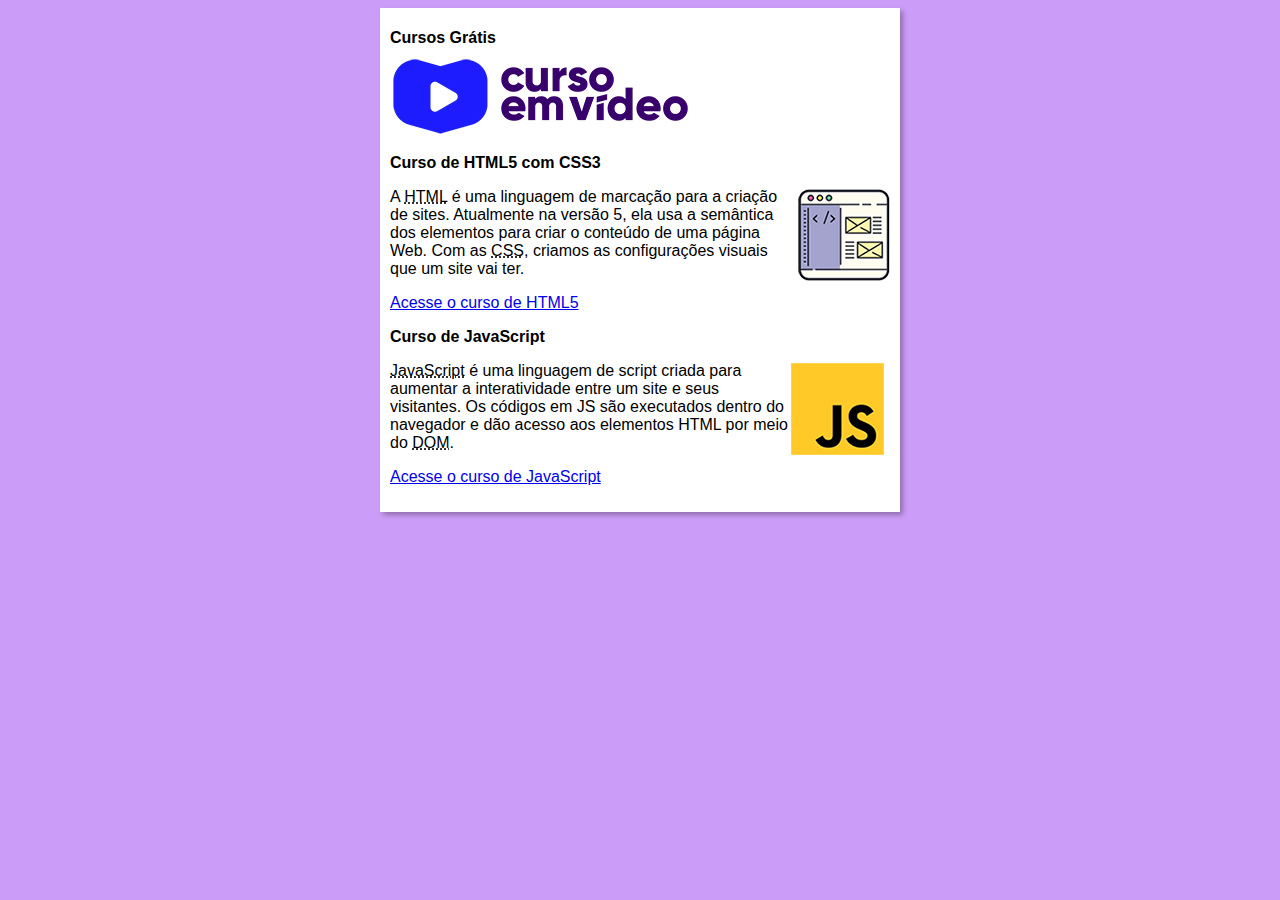
<file: index.html>
<!DOCTYPE html>
<html lang="pt-br">
<head>
    <meta charset="UTF-8">
    <meta name="viewport" content="width=device-width, initial-scale=1.0">
    <title>Curso em Vídeo</title>
    <link rel="stylesheet" href="estilos/style.css">
</head>
<body>
    <main>
        <header>
            <h1>Cursos Grátis</h1>
            <img src="imagens/curso-em-video-cor.png" alt="Curso em Vídeo">
        </header>
        <article>
            <h2>Curso de HTML5 com CSS3</h2>
            <img class="lado" src="imagens/curso-html-css.png" alt="Curso HTML">
            <p>A <abbr title="HyperText Markup Language">HTML</abbr> é uma linguagem de marcação para a criação de sites. Atualmente na versão 5, ela usa a semântica dos elementos para criar o conteúdo de uma página Web. Com as <abbr title="Cascading Style Sheets">CSS</abbr>, criamos as configurações visuais que um site vai ter.</p>
            <p><a href="curso-html.html">Acesse o curso de HTML5</a></p>
        </article>
        <article>
            <h2>Curso de JavaScript</h2>
            <img class="lado" src="imagens/curso-javascript.png" alt="Curso JS">
            <p><abbr title="JavaScript">JavaScript</abbr> é uma linguagem de script criada para aumentar a interatividade entre um site e seus visitantes. Os códigos em JS são executados dentro do navegador e dão acesso aos elementos HTML por meio do <abbr title="Document Object Model">DOM</abbr>.</p>
            <p><a href="curso-js.html">Acesse o curso de JavaScript</a></p>
        </article>
    </main>
</body>
</html>
</file>
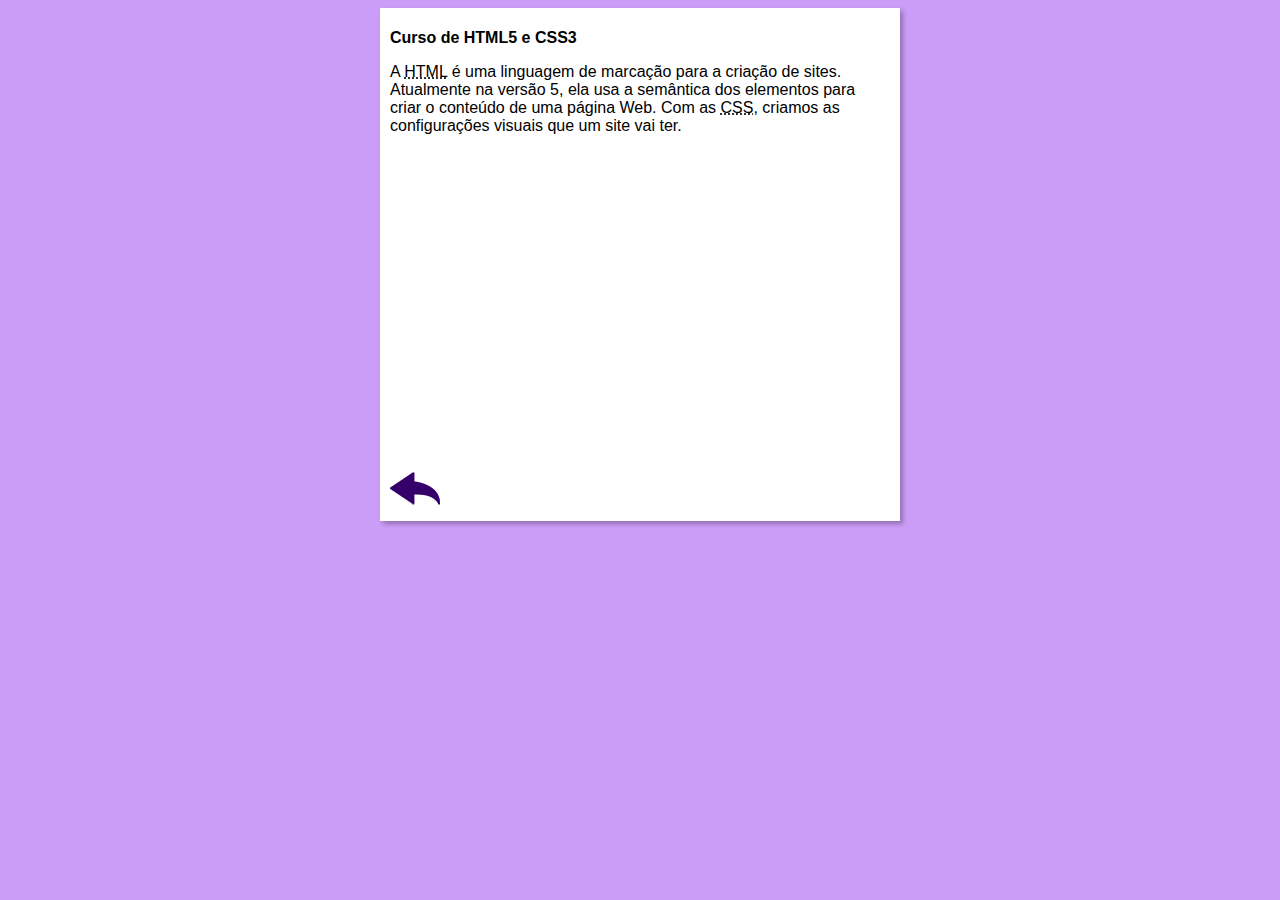
<file: curso-html.html>
<!DOCTYPE html>
<html lang="pt-br">
<head>
    <meta charset="UTF-8">
    <meta name="viewport" content="width=device-width, initial-scale=1.0">
    <title>Curso de HTML</title>
    <link rel="stylesheet" href="estilos/style.css">
</head>
<body>
    <main>
        <header>
            <h1>Curso de HTML5 e CSS3</h1>
        </header>
        <article>
            <p>A <abbr title="HyperText Markup Language">HTML</abbr> é uma linguagem de marcação para a criação de sites. Atualmente na versão 5, ela usa a semântica dos elementos para criar o conteúdo de uma página Web. Com as <abbr title="Cascading Style Sheets">CSS</abbr>, criamos as configurações visuais que um site vai ter.</p>

            <iframe width="560" height="315" src="https://www.youtube.com/embed/riSVzwlSnhw" frameborder="0" allow="accelerometer; autoplay; encrypted-media; gyroscope; picture-in-picture" allowfullscreen></iframe>

            <a href="index.html"><img src="imagens/btn-back.png" alt="Voltar"></a>
            
        </article>
    </main>
</body>
</html>
</file>
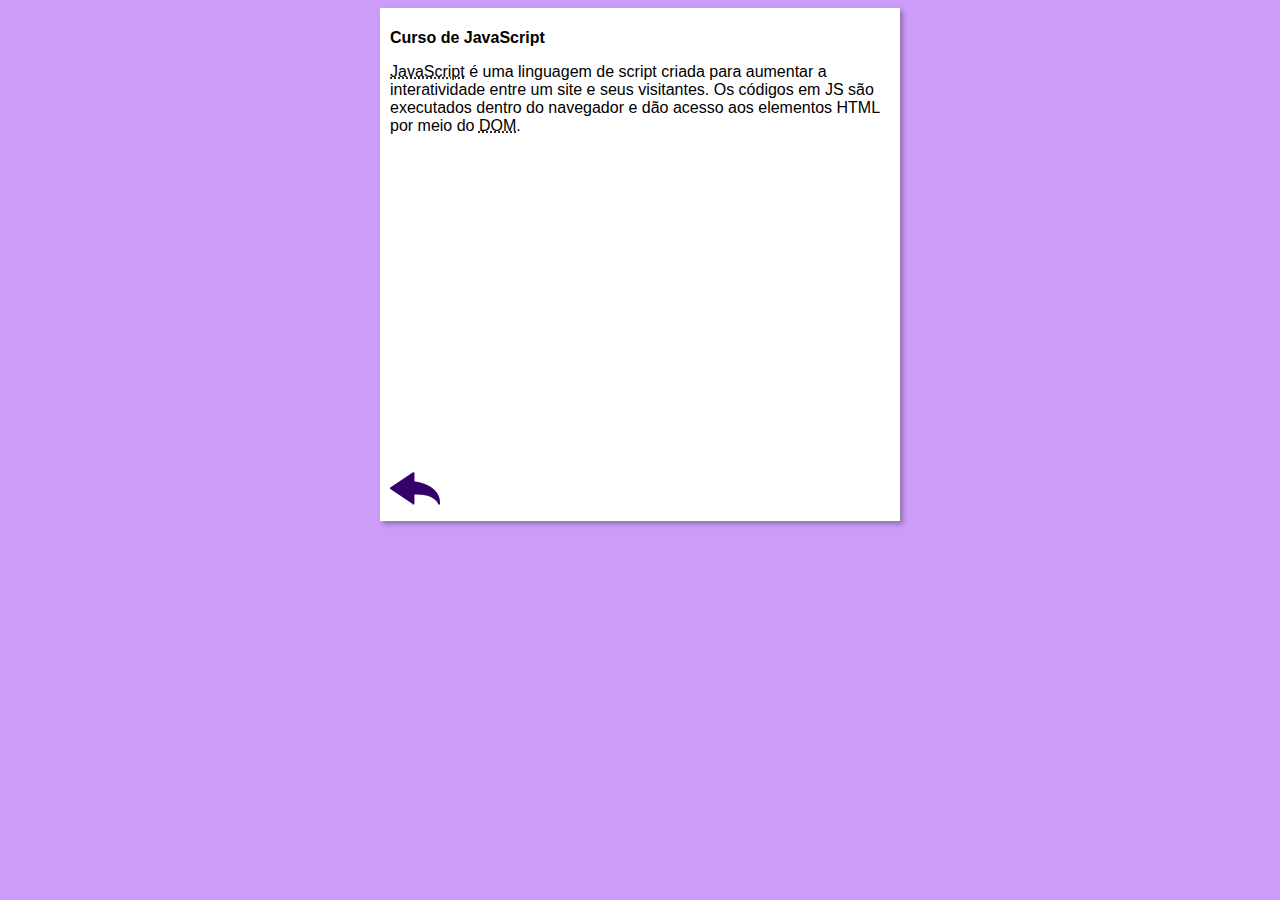
<file: curso-js.html>
<!DOCTYPE html>
<html lang="pt-br">
<head>
    <meta charset="UTF-8">
    <meta name="viewport" content="width=device-width, initial-scale=1.0">
    <title>Curso de JavaScript</title>
    <link rel="stylesheet" href="estilos/style.css">
</head>
<body>
    <main>
        <header>
            <h1>Curso de JavaScript</h1>
        </header>
        <article>
            <p><abbr title="JavaScript">JavaScript</abbr> é uma linguagem de script criada para aumentar a interatividade entre um site e seus visitantes. Os códigos em JS são executados dentro do navegador e dão acesso aos elementos HTML por meio do <abbr title="Document Object Model">DOM</abbr>.</p>

            <iframe width="560" height="315" src="https://www.youtube.com/embed/BXqUH86F-kA" frameborder="0" allow="accelerometer; autoplay; encrypted-media; gyroscope; picture-in-picture" allowfullscreen></iframe>

            <a href="index.html"><img src="imagens/btn-back.png" alt="Voltar"></a>
        </article>
    </main>
</body>
</html>
</file>
<file: estilos/style.css>
*{
    font-family: Arial, Helvetica, sans-serif;
    font-size: 16px;
}

body {
    background-color: rgb(204, 157, 248);
}

main {
    background-color: white;
    width: 500px;
    margin: auto;
    padding: 10px;
    box-shadow: 3px 3px 5px rgba(0, 0, 0, 0.295);
}

img.lado {
    float: right;
}
</file>
